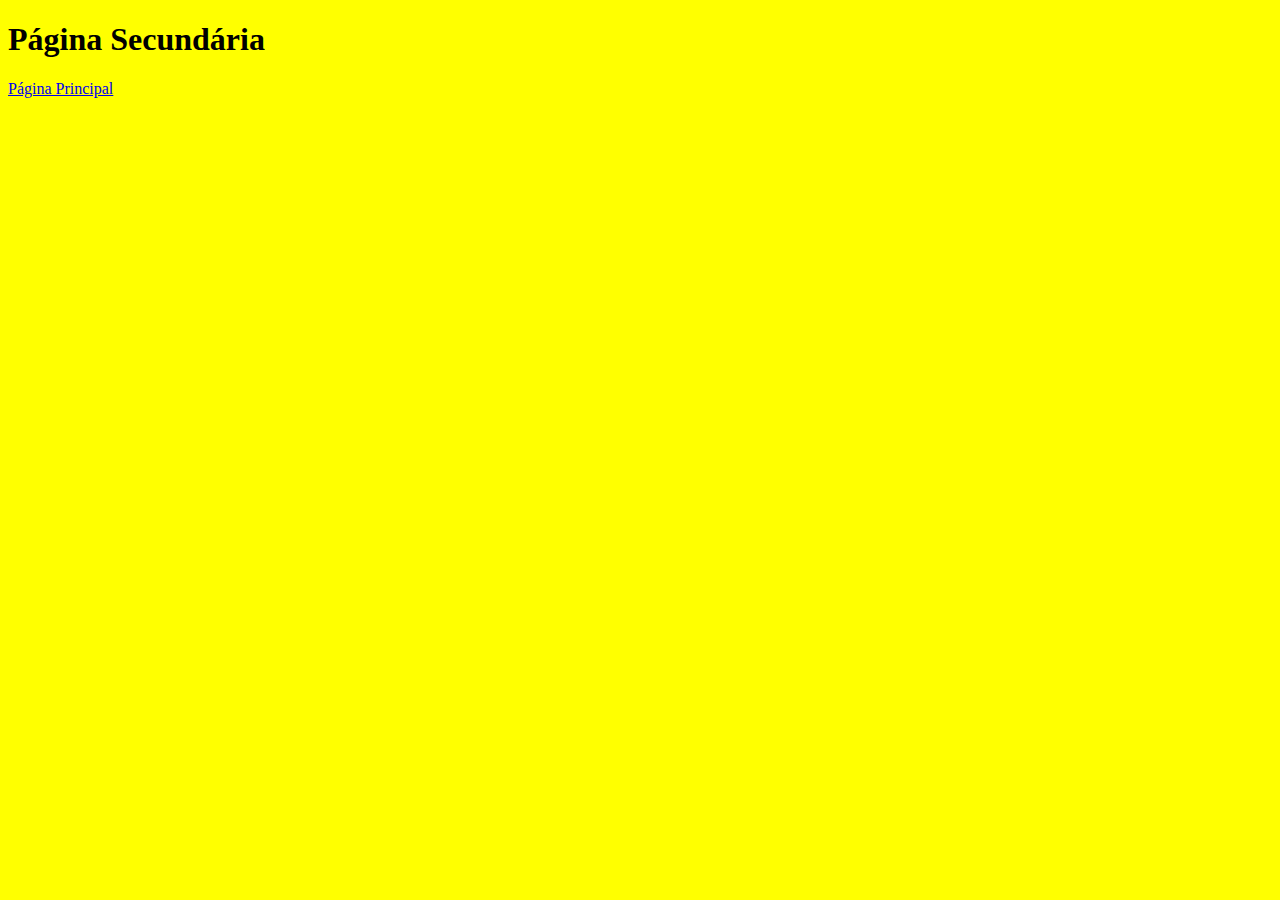
<file: pagina2.html>
<!DOCTYPE html>
<html lang="pt-br">
<head>
    <meta charset="UTF-8">
    <meta name="viewport" content="width=device-width, initial-scale=1.0">
    <title>Página Secundária</title>
    <link rel="stylesheet" href="css/estilo.css">
</head>
<body>
    <h1>Página Secundária</h1>
    <a href="index.html">Página Principal</a>
</body>
</html>
</file>
<file: css/estilo.css>
body{
    background: yellow;
}
</file>
